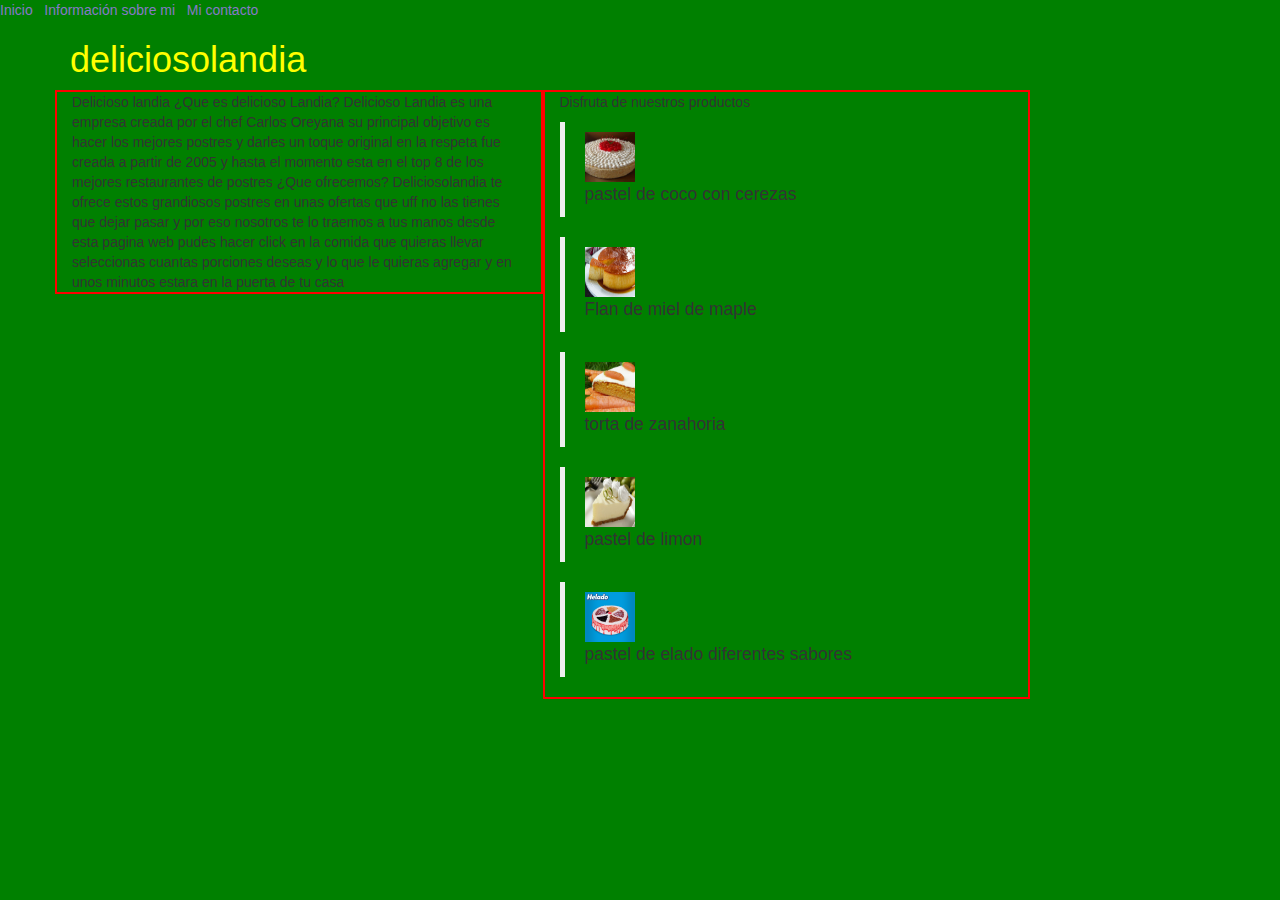
<file: index.html>
<html>
	<head>
		<title>Delicioso landia</title>


	<link rel="stylesheet"
		  type="text/css"
		  href="bootstrap.css"
	      />

	<link rel="stylesheet"
		  type="text/css"
		  href="styles.css"
	      />	
	</head>
	<body>
		<a 
		href="index.html">
			Inicio
		</a>
		 &nbsp;
		<a 
		href="aboutme.html">
			Información sobre mi
		</a>
		&nbsp;
		<a 
		href="contact.html" class="greenlink">
			Mi contacto
		</a>

		</hr>

	<div class="container">
		<h1> deliciosolandia </h1>
   
		<div class="row">
			<div class="col-md-5 thin_border">
				Delicioso landia
              ¿Que es delicioso Landia? 
             Delicioso Landia es una empresa creada por el chef Carlos Oreyana su principal
             objetivo es hacer los mejores postres y darles un toque original en la respeta fue creada a partir de 2005 y hasta el momento esta en el top 8 de los mejores restaurantes de postres
             ¿Que ofrecemos? 
             Deliciosolandia te ofrece estos grandiosos postres en unas ofertas que uff no las tienes que dejar pasar y por eso nosotros te lo traemos a tus manos desde esta pagina web pudes hacer click en la comida que quieras llevar seleccionas cuantas porciones deseas y lo que le quieras agregar y en unos minutos estara en la puerta de tu casa
			</div>
			<div class="col-md-5 thin_border">
			  <p> Disfruta de nuestros productos </p>
				<aside>
              <p>
	         <blockquote><img src="grhaphi\pastel de coco con cerezas.jpg" width="50" height="50"> <br> <p> pastel de coco con cerezas </p></blockquote> 
	         <blockquote><img src="grhaphi\flan de miel.jpg" width="50" height="50"> <br> <p> Flan de miel de maple </p> </blockquote>
	         <blockquote><img src="grhaphi\torta de zanahoria.jpg" width="50" height="50"> <br> <p> torta de zanahoria </p> </blockquote>
	         <blockquote><img src="grhaphi\limon.jpg" width="50" height="50"> <br> <p> pastel de limon </p> </blockquote> 
	         <blockquote><img src="grhaphi\pastel de helado.jpg" width="50" height="50"> <br> <p> pastel de elado diferentes sabores </p> </blockquote> 
	         </p>
	         </aside>
			</div>
		</div>
	</div>

	</body>
</html>
</file>
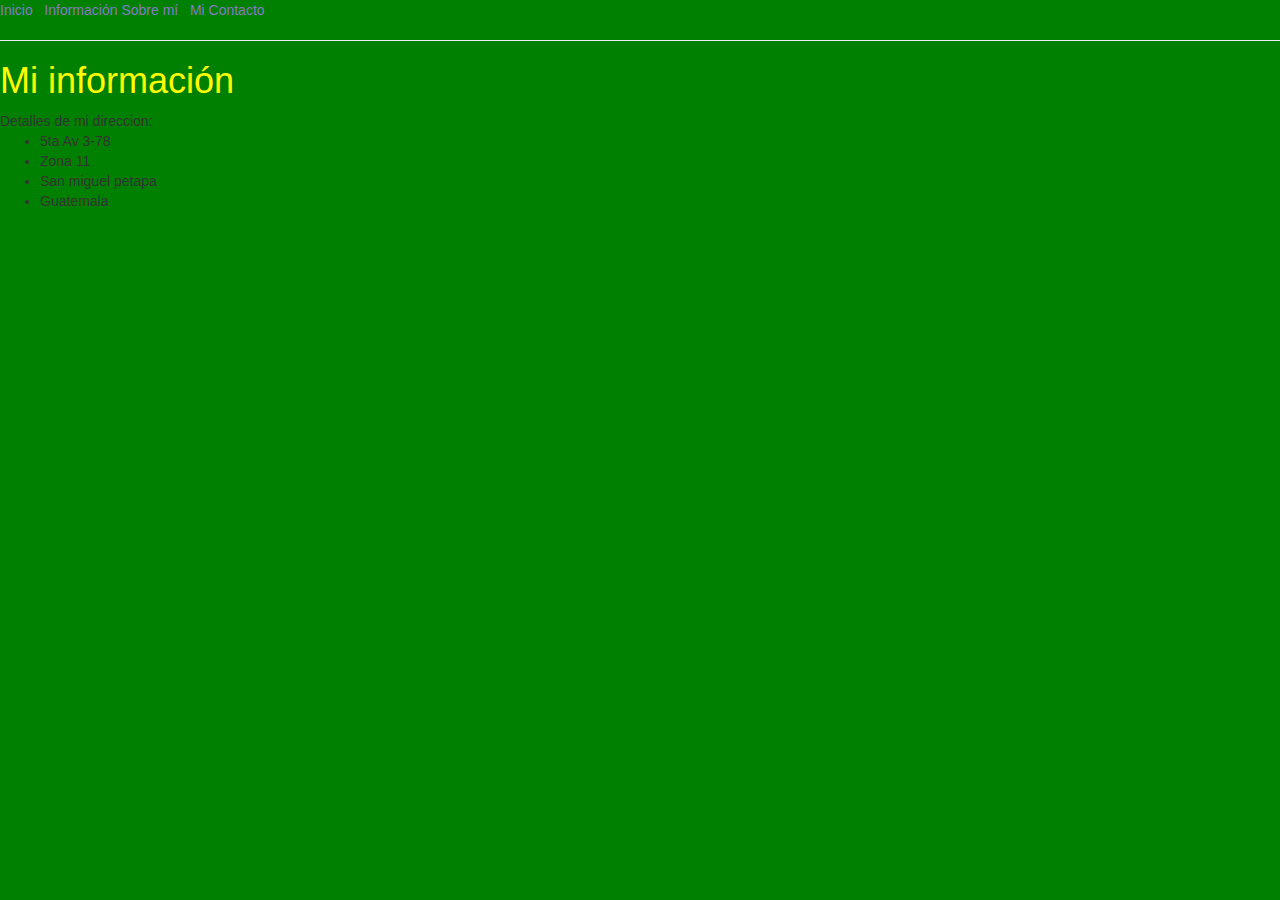
<file: contact.html>
<html>
	<head>
		<title></title>
		<link rel="stylesheet"
		  type="text/css"
		  href="bootstrap.css"
	      />
	</head>
	<body>
		<a 
		href="index.html">
			Inicio
		</a>
		 &nbsp;
		<a 
		href="aboutme.html">
			Información Sobre mí
		</a>
		&nbsp;
		<a 
		href="contact.html">
			Mi Contacto
		</a>

		<hr></hr>

		<h1>
		Mi información
		</h1>

		Detalles de mi direccion:
		<ul>
			<li> 5ta Av 3-78 </li>
			<li> Zona 11 </li>
			<li>San miguel petapa</li>
			<li>Guatemala</li>
		</ul>

	</body>
</html>
</file>
<file: styles.css>
/* use this to put borders around things... */
.thin_border{
	border: 2px solid red;
}
</file>
